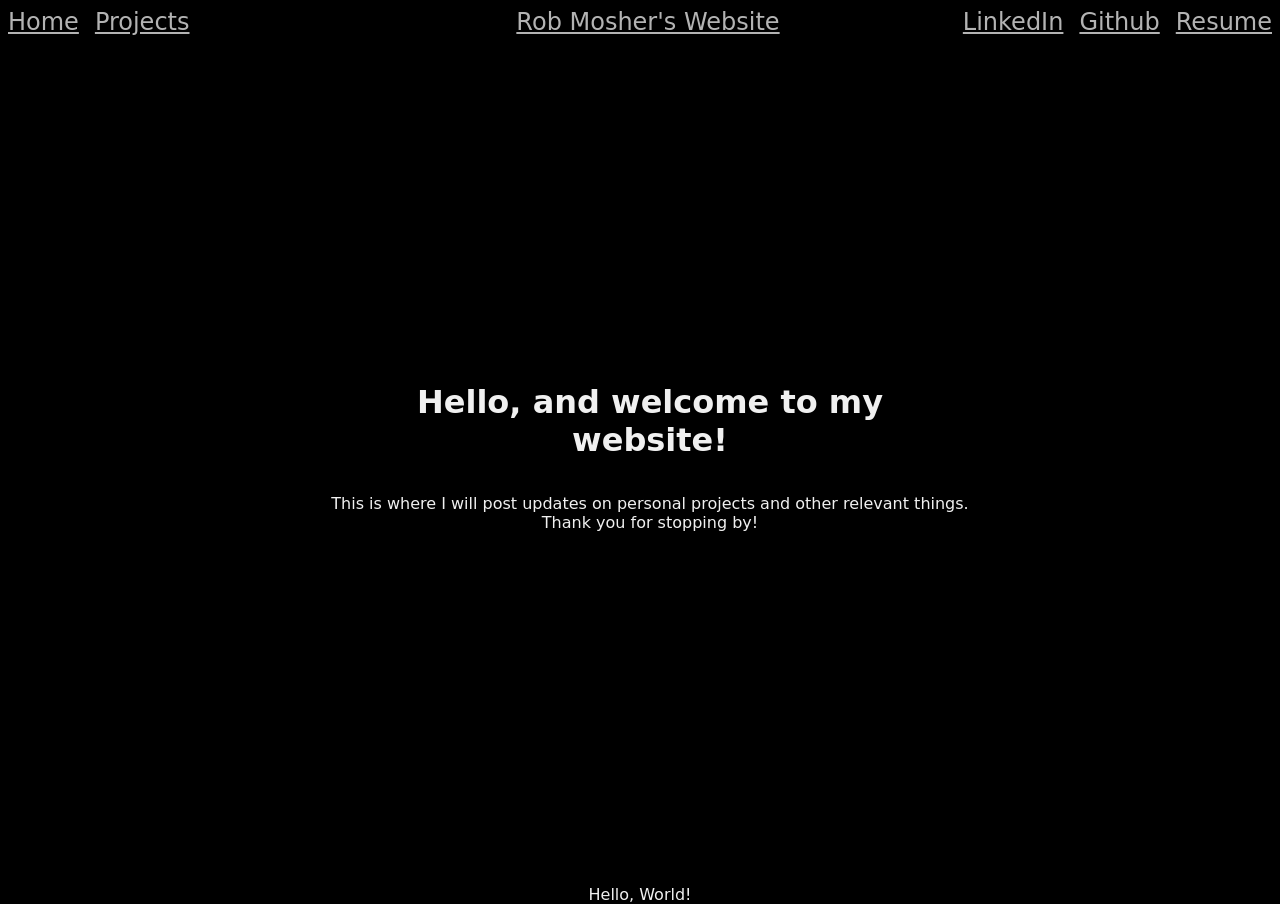
<file: site-pages/index.html>
<!DOCTYPE html>
<html>
<head>
  <link rel="stylesheet" href="base.css">
  <title>Rob Mosher's Website</title>
</head>

<body class="page-body" background="\\wsl.localhost\Ubuntu\home\mosh\per\rmosher_dev\personal-files\A36P8819.JPG">

  <div class="navbar">
    <a class="navbar-main nav-item" href="site-pages/index.html">Home</a>
    <a class="navbar-main nav-item" href="/site-pages/projects.html">Projects</a>
    <a class="navbar-title nav-item" href="site-pages/index.html">Rob Mosher's Website</a>
    <a class="navbar-content nav-item" href="personal-files/RAM_Resume_10_2022_PDF">Resume</a>
    <a class="navbar-content nav-item" href="https://github.com/bmosh">Github</a>
    <a class="navbar-content nav-item" href="Https://www.linkedin.com/in/r-mosher">LinkedIn</a>
  </div>

  <br>
  <div class="main-content">
    <h1 class="page-header">Hello, and welcome to my website!</h1>
    <p class="body-text">
      <br>This is where I will post updates on personal projects and other relevant things. 
      <br> Thank you for stopping by!
    </p>
  </div>

  <div class="footer"><p>Hello, World!</p></div>

</body>
</html>
</file>
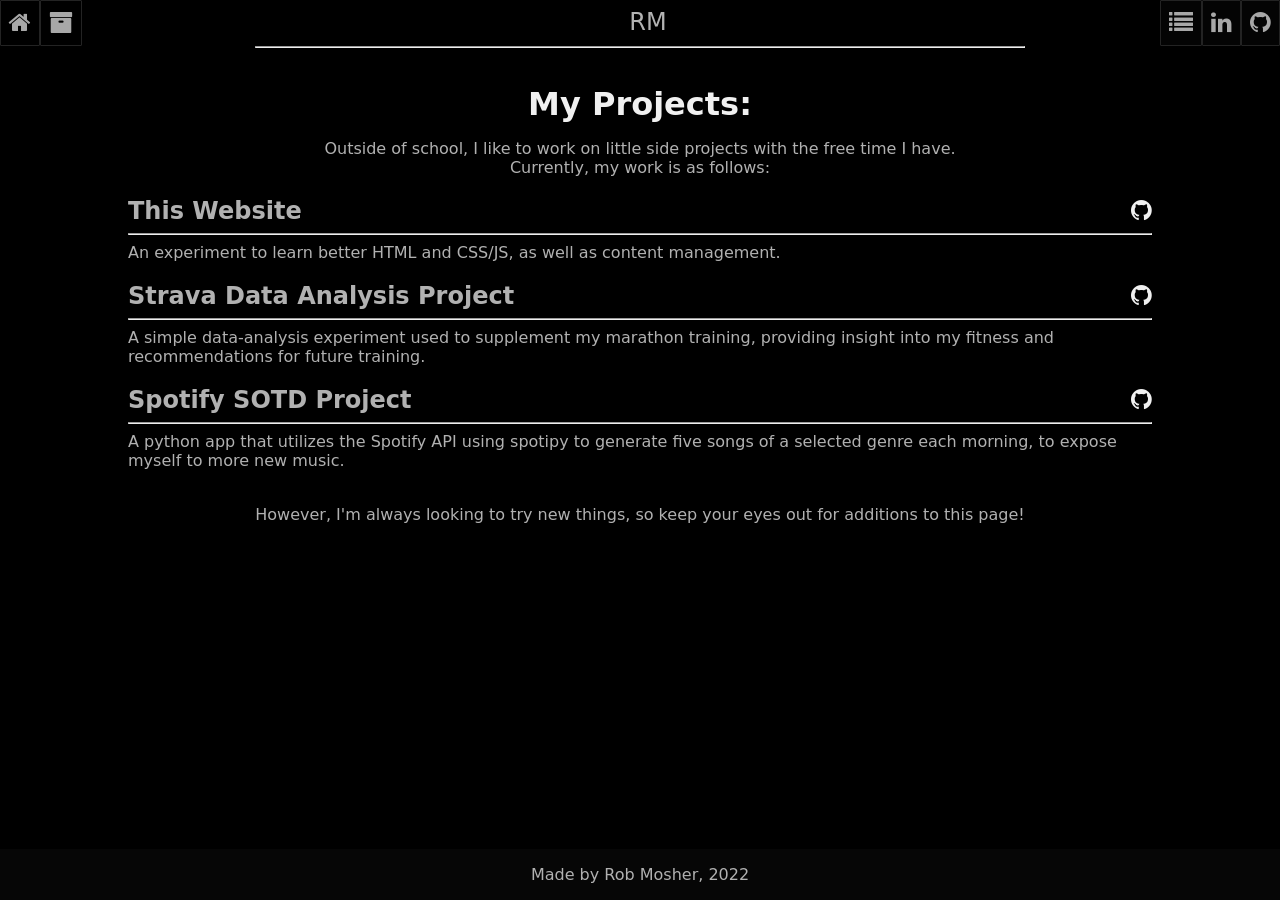
<file: projects.html>
<!DOCTYPE html>
<html>

<head>
  <link rel="stylesheet" href="base.css">
  <link rel="stylesheet" href="https://cdnjs.cloudflare.com/ajax/libs/font-awesome/4.7.0/css/font-awesome.min.css">
  <title>Rob Mosher's Website</title>
</head>

<body class="page-body">

  <div class="navbar">
    <a class="navbar-main nav-item nav-border" href="/index.html"><i class="fa fa-home"></i></a>
    <a class="navbar-main nav-item nav-border" href="/projects.html"><i class="fa fa-archive"></i></a>
    <a class="navbar-title" style="color: #fff">RM</a>
    <a class="navbar-content nav-item nav-border" alt="github" href="https://github.com/bmosh"><i
        class="fa fa-github"></i></a>
    <a class="navbar-content nav-item nav-border" href="Https://www.linkedin.com/in/r-mosher"><i
        class="fa fa-linkedin"></i></a>
    <a class="navbar-content nav-item nav-border"
      href="https://raw.githubusercontent.com/bmosh/bmosh.github.io/424a0120e4cb5f5afca93f7c8302a6b444151577/personal-files/RAM_Resume_10_2022_PDF.pdf"><i
        class="fa fa-list"></i></a>
  </div>

  <br><br>
  <hr style="position: relative;" class="top-hr">
  <br>

  <div class="main">
    <h1 class="page-header">My Projects:</h1>
    <p class="body-text">Outside of school, I like to work on little side projects with the free time I have. <br>
      Currently, my work is as follows:
    </p>
    <div class="item-list">
      <div>
        <h2 class="list-head">This Website
          <a class="list-link" href="https://github.com/bmosh/bmosh.github.io"><i class="fa fa-github"></i></a>
        </h2>
        <hr>
        An experiment to learn better HTML and CSS/JS, as well as content management.
      </div>

      <div>
        <h2 class="list-head">Strava Data Analysis Project
          <a class="list-link" href="https://github.com/bmosh/bmosh.github.io"><i class="fa fa-github"></i></a>
        </h2>
        <hr>
        A simple data-analysis experiment used to supplement
        my marathon training, providing insight into my fitness and recommendations for future training.
      </div>

      <div>
        <h2 class="list-head">Spotify SOTD Project
          <a class="list-link" href="https://github.com/bmosh/bmosh.github.io"><i class="fa fa-github"></i></a>
        </h2>
        <hr>
        A python app that utilizes the Spotify API using spotipy to generate
        five songs of a selected genre each morning, to expose myself to more new music.</li>
      </div>

    </div>

    <br>

    <p class="body-text">
      However, I'm always looking to try new things, so keep your eyes out for additions to this page!
    </p>
  </div>

  <div class="footer">
    <p>Made by Rob Mosher, 2022</p>
  </div>

</body>

</html>
</file>
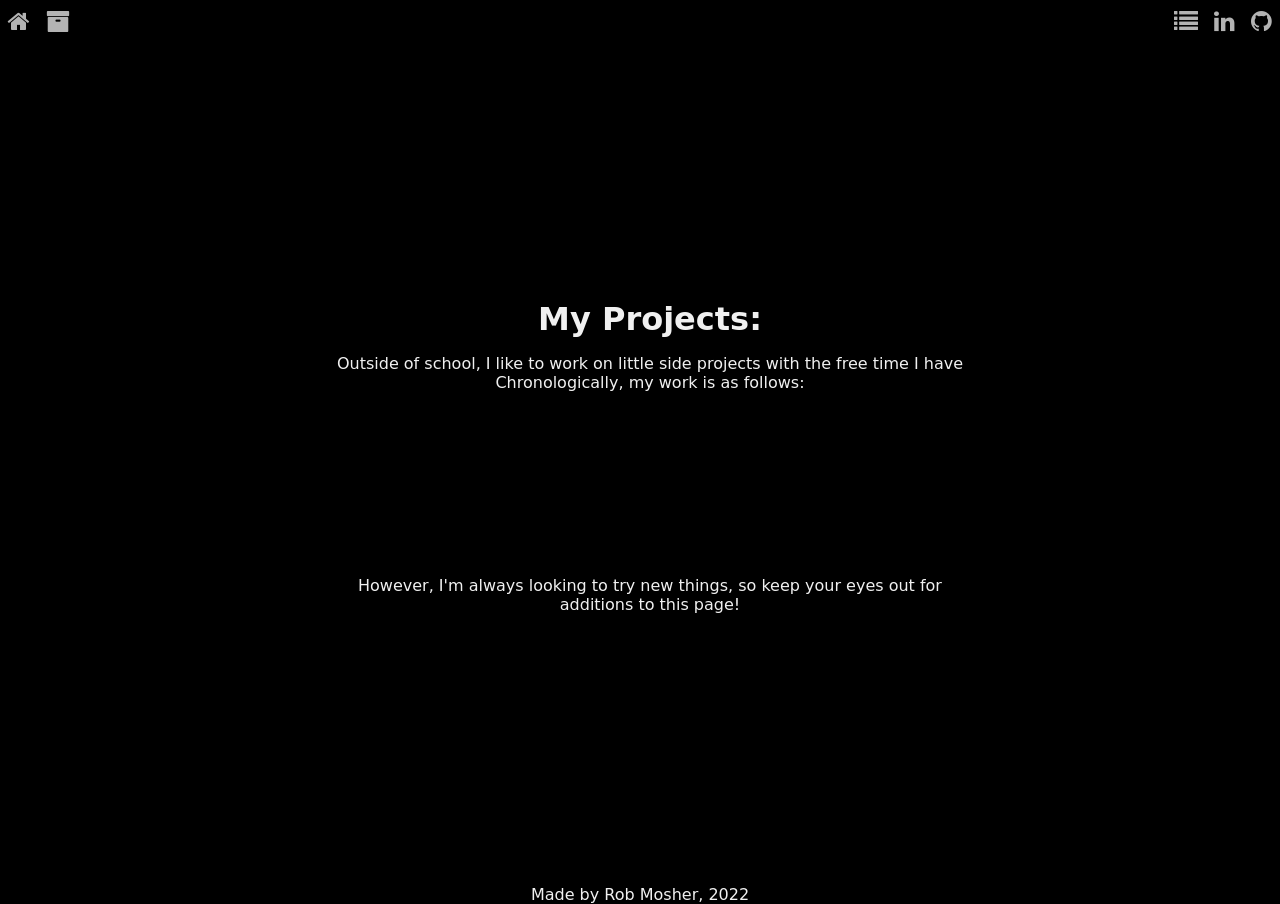
<file: site-pages/projects.html>
<!DOCTYPE html>
<html>

<head>
  <link rel="stylesheet" href="base.css">
  <link rel="stylesheet" href="https://cdnjs.cloudflare.com/ajax/libs/font-awesome/4.7.0/css/font-awesome.min.css">
  <title>Rob Mosher's Website</title>
</head>

<body class="page-body">

  <div class="navbar">
    <a class="navbar-main nav-item nav-border" href="site-pages/index.html"><i class="fa fa-home"></i></a>
    <a class="navbar-main nav-item nav-border" href="/site-pages/projects.html"><i class="fa fa-archive"></i></a>
    <a class="navbar-content nav-item nav-border" alt="github" href="https://github.com/bmosh"><i
        class="fa fa-github"></i></a>
    <a class="navbar-content nav-item nav-border" href="Https://www.linkedin.com/in/r-mosher"><i
        class="fa fa-linkedin"></i></a>
    <a class="navbar-content nav-item nav-border" href="personal-files/RAM_Resume_10_2022_PDF"><i
        class="fa fa-list"></i></a>
  </div>

  <br>

  <div class="main-content">
    <h1 class="page-header">My Projects:</h1>
    <p class="body-text">Outside of school, I like to work on little side projects with the free time I have <br>
      Chronologically, my work is as follows:
    </p>

    <ol class="list-text">
      <li>This Website: an experiment to learn better HTML and CSS/JS, as well as content management.</li>
      <li>Strava Data Analysis Project: a simple data-analysis experiment used to supplement
        my marathon training, providing insight into my fitness and recommendations for future training.</li>
      <li>Spotify SOTD Project: a python app that utilizes the Spotify API using spotipy to generate
        five songs of a selected genre each morning, to expose myself to more new music.</li>
    </ol>

    <p class="body-text">
      However, I'm always looking to try new things, so keep your eyes out for additions to this page!
    </p>
  </div>

  <div class="footer">
    <p>Made by Rob Mosher, 2022</p>
  </div>

</body>

</html>
</file>
<file: site-pages/base.css>
.page-header {
    margin: 10px;
    color: #F0f0f0;
    text-align: center;
}
.body-text {
    color: #F0f0f0;
    text-align: center;
}
.page-body {
    background-color: #000;
    font-family: system-ui, -apple-system, BlinkMacSystemFont, 'Segoe UI', Roboto, Oxygen, Ubuntu, Cantarell, 'Open Sans', 'Helvetica Neue', sans-serif;
    margin: 0%;
    margin-top: 0%;
}
.navbar {
    width: 100%;
    height: 18%;
    background-color: #000;
}

.navbar-main {
    text-align: center;
    float: left;
    margin: 0px;
    padding: 8px;

    font-size: 18pt;
    color: #FFF;
    background-color: #000;
    opacity: .7;
}
.navbar-title {
    position: absolute;
    left: 35%;
    width: 30%;
    margin: 0px;
    padding: 8px;

    font-size: 18pt;
    text-align: center;
    color: #FFF;
    background-color: #000;
    opacity: .7;
}
.navbar-content {
    text-align: right;
    float: right;
    margin: 0px;
    padding: 8px;

    font-size: 18pt;
    color: #FFF;
    background-color: #000;
    opacity: .7;
}
.nav-item:hover {
    opacity: .8;
    background-color: #333;
}
.nav-item:active {
    opacity: 1;
    background-color: #333;
}
.main-content {
    position: absolute;
    background-color: #000;
    height: 50%;
    width: 50%;
    top: 25%;
    left: 25%;

    align-content: center;
    padding: 10px;
}
.footer {
    position: absolute;
    text-align: center;
    top: 96.5%;
    width: 100%;
    height: 3.5%;
    margin: 0%;
    background-color: #000;
    color: #F0f0f0;
}
</file>
<file: base.css>
body {
    --primary-text-color: #f0f0f0;
    --secondary-text-color: #b1b1b1;

    --primary-element-color: #333;

    --primary-background-color: #000;
    --secondary-background-color: rgb(6, 6, 6);
    --tertiary-background-color: rgb(12, 12, 12);

    --border-color: #333;

    --pastel-red: #ffb3ba;
    --pastel-orange: #ffdfba;
    --pastel-yellow: #ffffba;
    --pastel-green: #baffc9;
    --pastel-blue: #bae1ff;

    --border-radius-square: 1px;
    --border-radius-round: 4px;
    --border-width: 1px;

    min-height: fit-content;
}

.dark {
    --primary-text-color: #f0f0f0;
    --secondary-text-color: #b1b1b1;

    --primary-element-color: #333;

    --primary-background-color: #000;
    --secondary-background-color: rgb(6, 6, 6);
    --tertiary-background-color: rgb(12, 12, 12);
}

.light {
    --primary-text-color: #0f0f0f;

    --secondary-text-color: #333;

    --primary-element-color: #b1b1b1;

    --primary-background-color: #f0f0f0;
    --secondary-background-color: rgb(249, 249, 249);
    --tertiary-background-color: rgb(240, 240, 240);

    --border-color: #333;
}

hr {
    color: var(--primary-element-color);
}

.body-text {
    color: var(--secondary-text-color);
    text-align: center;
    width: 80%;
    position: relative;
    left: 10%;
}

.footer {
    position: absolute;
    text-align: center;
    bottom: 0;
    width: 100%;
    margin: 0%;
    background-color: var(--secondary-background-color);
    color: var(--secondary-text-color);

}

.item-list {
    position: relative;
    color: var(--secondary-text-color);
    width: 80%;
    height: 60%;
    top: 20%;
    left: 10%;
    padding: auto;
}

.list-head {
    margin-bottom: 5px;
}

.list-text {
    padding-left: .5in;
    padding-top: 1%;
    padding-bottom: 1%;
    margin: 1%;


    border: var(--border-color);
    border-radius: var(--border-radius-round);
    border-style: solid;
    border-width: var(--border-width);

    text-align: left;


}

.list-link {
    float: right;
    position: relative;
    right: 0in;
    color: var(--primary-text-color);
}


.page-body {
    background-color: var(--primary-background-color);
    font-family: system-ui, -apple-system, BlinkMacSystemFont, 'Segoe UI', Roboto, Oxygen, Ubuntu, Cantarell, 'Open Sans', 'Helvetica Neue', sans-serif;

    margin: 0%;
    margin-top: 0%;
}

.main-content {
    display: flexbox;

    position: absolute;

    width: 60%;

    top: 15%;
    left: 20%;

    background-color: var(--secondary-background-color);



    padding: 5px;

    border-radius: var(--border-radius-round);
    border-color: var(--border-color);
    border-width: var(--border-width);
    border-style: solid;
}

.main-content:hover {
    background-color: var(--tertiary-background-color);
}

.main-link {
    text-align: center;
    color: var(--primary-text-color);
}

.navbar {
    position: absolute;
    width: 100%;
    top: 0;
    height: 7%;
    background-color: var(--primary-background-color);
}

.navbar-main {
    text-align: center;
    float: left;
    margin: 0px;
    padding: 8px;

    font-size: 18pt;
    color: var(--primary-text-color);
    background-color: var(--primary-background-color);
    opacity: .7;
}

.top-hr {
    width: 60%
}

.navbar-title {
    position: absolute;
    left: 35%;
    width: 30%;
    margin: 0px;
    padding: 8px;

    font-size: 18pt;
    text-align: center;
    color: var(--pastel-red);
    background-color: var(--primary-background-color);
    opacity: .7;
}

.nav-border {
    border-radius: var(--border-radius-square);
    border-color: var(--border-color);
    border-width: var(--border-width);
    border-style: solid;
}

.navbar-content {
    text-align: right;
    float: right;
    margin: 0px;
    padding: 8px;

    font-size: 18pt;
    color: var(--primary-text-color);
    background-color: var(--secondary-background-color);
    opacity: .7;
}

.nav-item:hover {
    opacity: .8;
    background-color: var(--primary-element-color);
}

.nav-item:active {
    opacity: 1;
    background-color: var(--primary-element-color);
}

.page-header {
    margin: 10px;
    color: var(--primary-text-color);
    text-align: center;
}

.placeholder-line {
    animation-name: fadeIn;
    animation-duration: 1s;
    animation-direction: unset;
}

.sub-text {
    text-align: center;
    font-size: 8pt;
}

@keyframes fadeIn {
    0% {
        opacity: 0;
    }

    20% {
        opacity: 0;
    }

    40% {
        opacity: 0.3;
    }

    60% {
        opacity: 0.5;
    }

    80% {
        opacity: 0.9;
    }

    100% {
        opacity: 1;
    }
}
</file>
